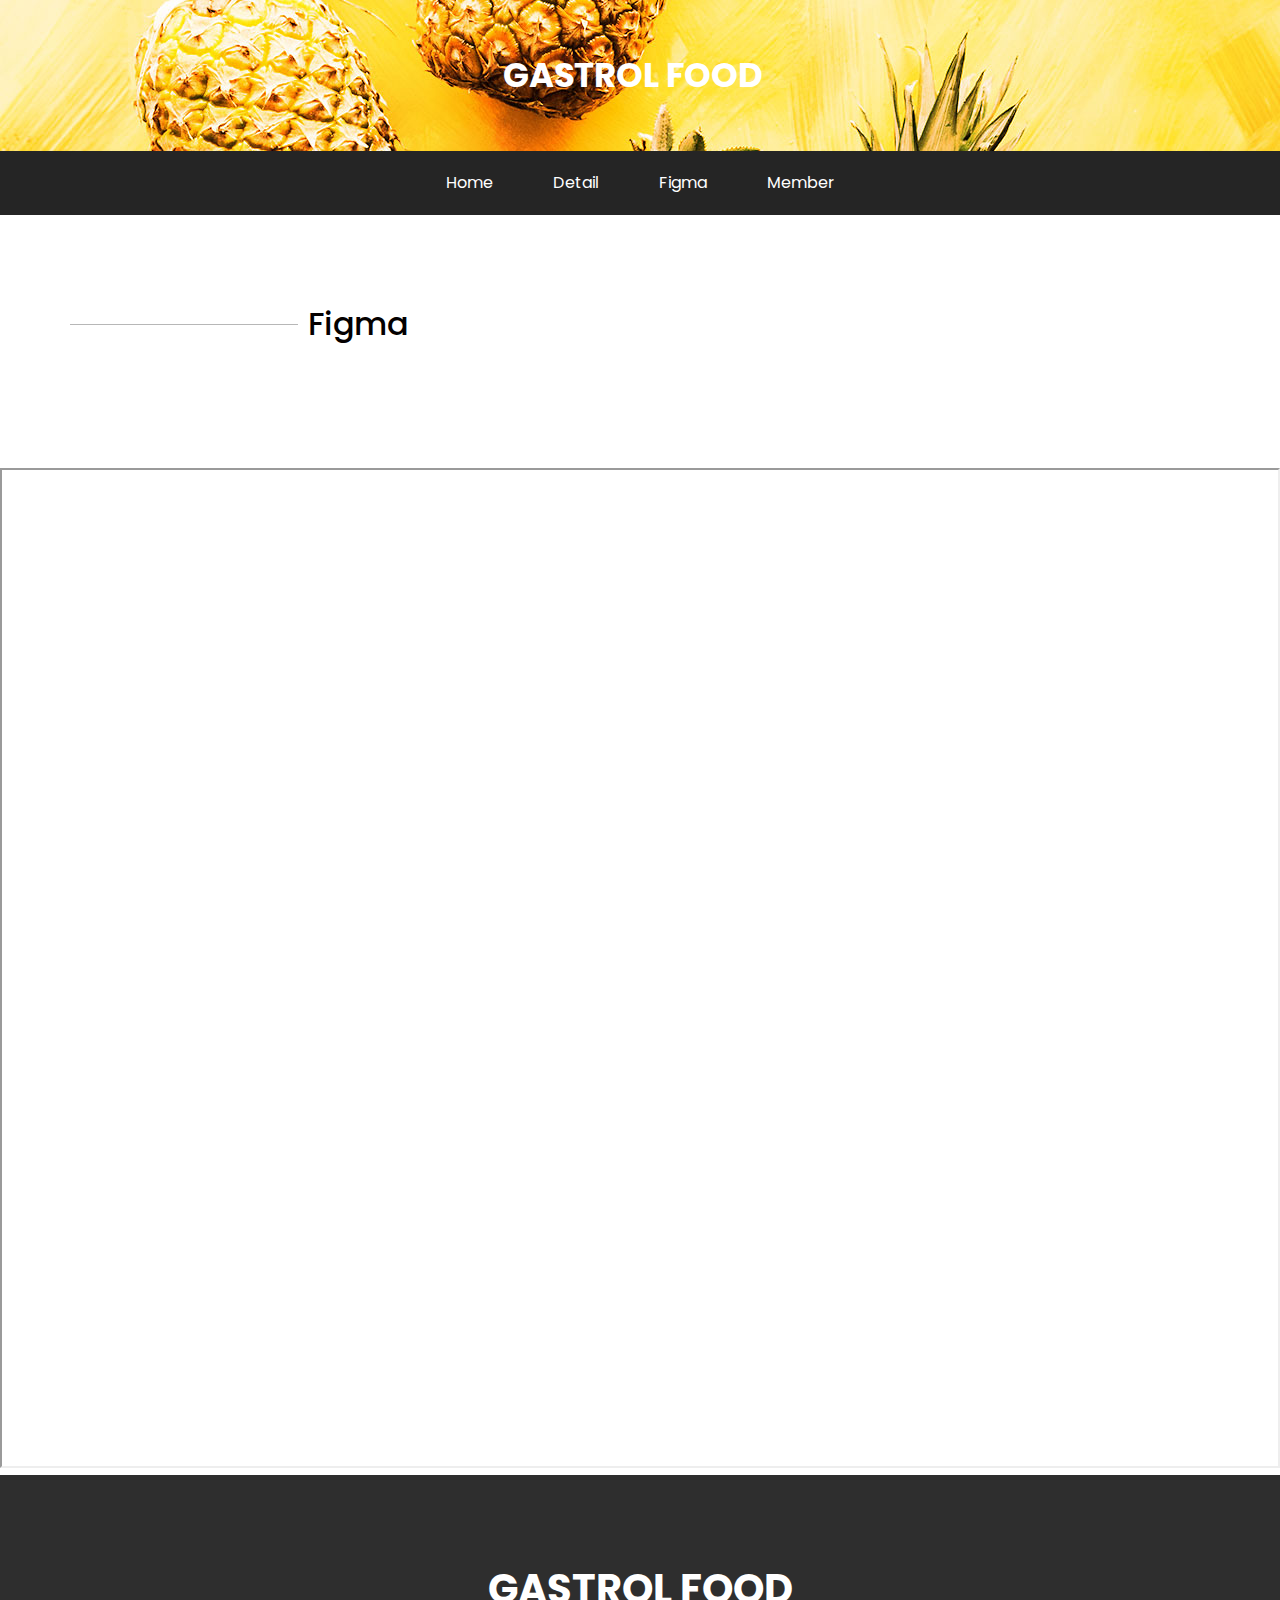
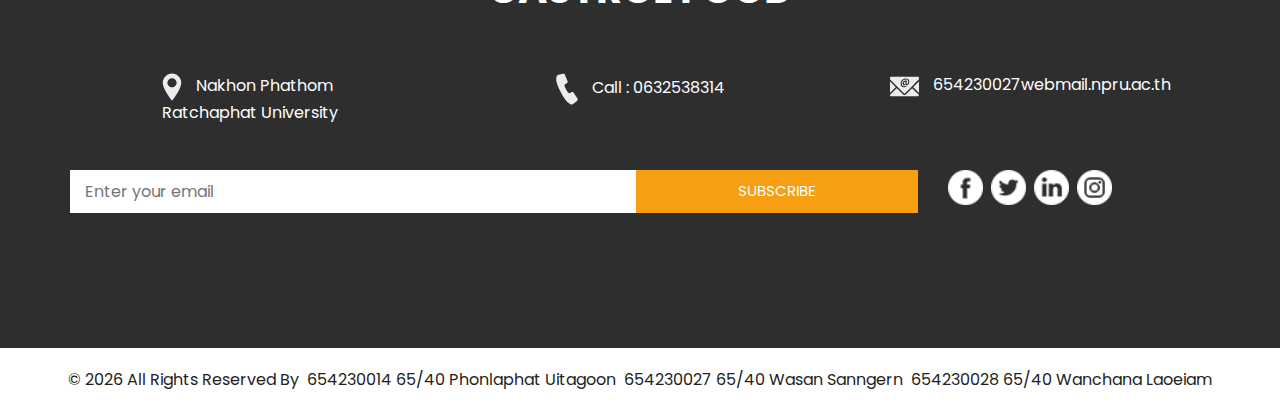
<file: Figma.html>
<!DOCTYPE html>
<html>

<head>

  <meta charset="utf-8" />
  <meta http-equiv="X-UA-Compatible" content="IE=edge" />
 
  <meta name="viewport" content="width=device-width, initial-scale=1, shrink-to-fit=no" />

  <meta name="keywords" content="" />
  <meta name="description" content="" />
  <meta name="author" content="" />

  <title>Gastrol Food</title>


  <link rel="stylesheet" type="text/css" href="https://cdnjs.cloudflare.com/ajax/libs/OwlCarousel2/2.1.3/assets/owl.carousel.min.css" />


  <link rel="stylesheet" type="text/css" href="css/bootstrap.css" />


  <link href="https://fonts.googleapis.com/css?family=Baloo+Chettan|Dosis:400,600,700|Poppins:400,600,700&display=swap" rel="stylesheet" />

  <link href="css/style.css" rel="stylesheet" />

  <link href="css/responsive.css" rel="stylesheet" />
</head>

<body class="sub_page">
  <div class="hero_area">
 
    <div class="brand_box">
      <a class="navbar-brand" href="index.html">
        <span>
          Gastrol Food
        </span>
      </a>
    </div>
    
  </div>

  

  <section class="nav_section">
    <div class="container">
      <div class="custom_nav2">
        <nav class="navbar navbar-expand custom_nav-container ">
          <button class="navbar-toggler" type="button" data-toggle="collapse" data-target="#navbarSupportedContent" aria-controls="navbarSupportedContent" aria-expanded="false" aria-label="Toggle navigation">
            <span class="navbar-toggler-icon"></span>
          </button>

          <div class="collapse navbar-collapse" id="navbarSupportedContent">
            <div class="d-flex  flex-column flex-lg-row align-items-center">
              <ul class="navbar-nav  ">
                <li class="nav-item active">
                  <a class="nav-link" href="index.html">Home <span class="sr-only">(current)</span></a>
                </li>
                <li class="nav-item">
                  <a class="nav-link" href="Detail.html">Detail </a>
                </li>
                <li class="nav-item">
                  <a class="nav-link" href="Figma.html">Figma </a>
                </li>
                <li class="nav-item">
                  <a class="nav-link" href="Member.html">Member</a>
                </li>
              </ul>

            </div>
          </div>
        </nav>
      </div>
    </div>
  </section>



  <section class="fruit_section layout_padding">
    <div class="container">
      <div class="heading_container">
        <hr>
        <h2>
          Figma
        </h2>
      </div>
    </div>
  </section>

  <section class="figma">
    <div class="figma-box">
      <iframe class="figma-box-1"  src="https://www.figma.com/embed?embed_host=share&url=https%3A%2F%2Fwww.figma.com%2Fproto%2FZoyOIhpNBEacRuPcsiqRey%2FGastrol-Food%3Ftype%3Ddesign%26node-id%3D9-30%26t%3DwEnLnTuoDToE50ak-1%26scaling%3Dscale-down%26page-id%3D0%253A1%26starting-point-node-id%3D9%253A30%26mode%3Ddesign" allowfullscreen></iframe>
    </div>
  </section>



  <section class="info_section layout_padding">
    <div class="container">
      <div class="info_logo">
        <h2>
         Gastrol Food
        </h2>
      </div>
      <div class="info_contact">
        <div class="row">
          <div class="col-md-4">
            <a href="">
              <img src="images/location.png" alt="">
              <span>
                Nakhon Phathom <br> Ratchaphat University
              </span>
            </a>
          </div>
          <div class="col-md-4">
            <a href="">
              <img src="images/call.png" alt="">
              <span>
                Call : 0632538314
              </span>
            </a>
          </div>
          <div class="col-md-4">
            <a href="">
              <img src="images/mail.png" alt="">
              <span>
                654230027webmail.npru.ac.th
              </span>
            </a>
          </div>
        </div>
      </div>
      <div class="row">
        <div class="col-md-8 col-lg-9">
          <div class="info_form">
            <form action="">
              <input type="text" placeholder="Enter your email">
              <button>
                subscribe
              </button>
            </form>
          </div>
        </div>
        <div class="col-md-4 col-lg-3">
          <div class="info_social">
            <div>
              <a href="">
                <img src="images/facebook-logo-button.png" alt="">
              </a>
            </div>
            <div>
              <a href="">
                <img src="images/twitter-logo-button.png" alt="">
              </a>
            </div>
            <div>
              <a href="">
                <img src="images/linkedin.png" alt="">
              </a>
            </div>
            <div>
              <a href="">
                <img src="images/instagram.png" alt="">
              </a>
            </div>
          </div>
        </div>
      </div>

    </div>
  </section>

 
  <section class="container-fluid footer_section">
    <p>
      &copy; <span id="displayYear"></span> All Rights Reserved By
      <a href="https://html.design/">&nbsp;654230014 65/40 Phonlaphat Uitagoon &nbsp;654230027 65/40 Wasan Sanngern &nbsp;654230028 65/40 Wanchana Laoeiam</a>
    </p>
  </section>
 


  <script type="text/javascript" src="js/jquery-3.4.1.min.js"></script>
  <script type="text/javascript" src="js/bootstrap.js"></script>
  <script type="text/javascript" src="js/custom.js"></script>

</body>

</html>
</file>
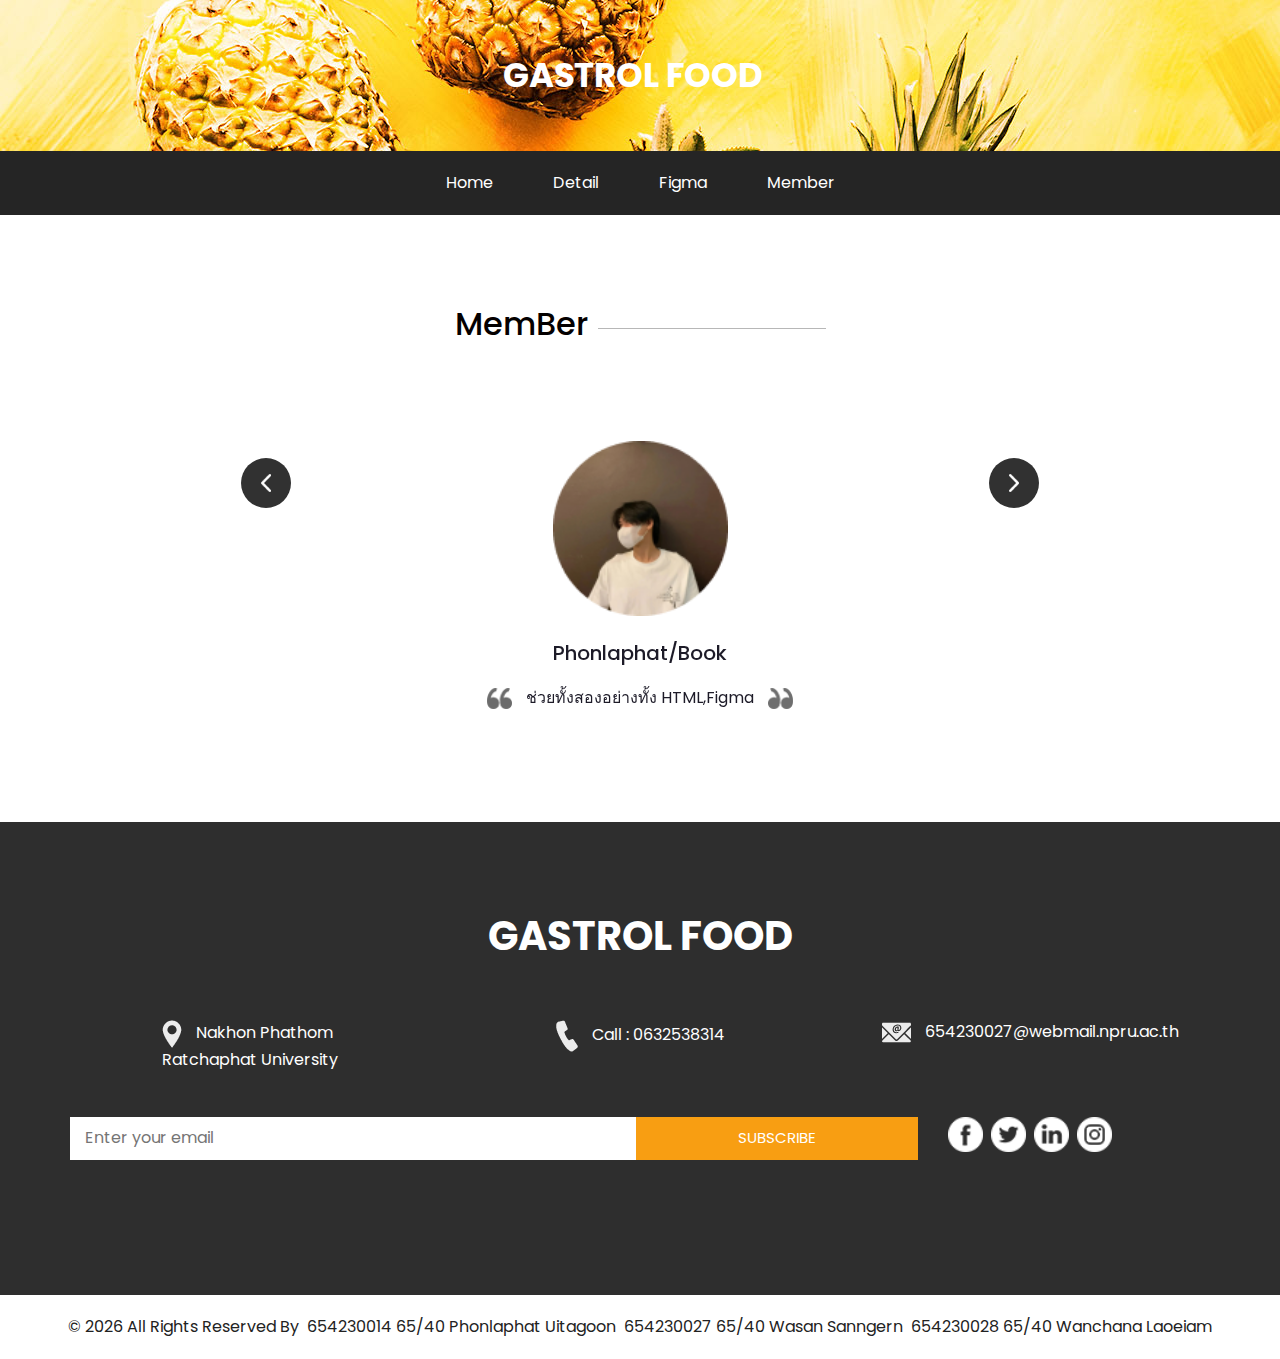
<file: Member.html>
<!DOCTYPE html>
<html>

<head>
 
  <meta charset="utf-8" />
  <meta http-equiv="X-UA-Compatible" content="IE=edge" />

  <meta name="viewport" content="width=device-width, initial-scale=1, shrink-to-fit=no" />

  <meta name="keywords" content="" />
  <meta name="description" content="" />
  <meta name="author" content="" />

  <title>Gastrol Food</title>


  <link rel="stylesheet" type="text/css" href="https://cdnjs.cloudflare.com/ajax/libs/OwlCarousel2/2.1.3/assets/owl.carousel.min.css" />


  <link rel="stylesheet" type="text/css" href="css/bootstrap.css" />


  <link href="https://fonts.googleapis.com/css?family=Baloo+Chettan|Dosis:400,600,700|Poppins:400,600,700&display=swap" rel="stylesheet" />
 
  <link href="css/style.css" rel="stylesheet" />

  <link href="css/responsive.css" rel="stylesheet" />
</head>

<body class="sub_page">
  <div class="hero_area">

    <div class="brand_box">
      <a class="navbar-brand" href="index.html">
        <span>
          Gastrol Food
        </span>
      </a>
    </div>
 
  </div>



  <section class="nav_section">
    <div class="container">
      <div class="custom_nav2">
        <nav class="navbar navbar-expand custom_nav-container ">
          <button class="navbar-toggler" type="button" data-toggle="collapse" data-target="#navbarSupportedContent" aria-controls="navbarSupportedContent" aria-expanded="false" aria-label="Toggle navigation">
            <span class="navbar-toggler-icon"></span>
          </button>

          <div class="collapse navbar-collapse" id="navbarSupportedContent">
            <div class="d-flex  flex-column flex-lg-row align-items-center">
              <ul class="navbar-nav  ">
                <li class="nav-item active">
                  <a class="nav-link" href="index.html">Home <span class="sr-only">(current)</span></a>
                </li>
                <li class="nav-item">
                  <a class="nav-link" href="Detail.html">Detail </a>
                </li>
                <li class="nav-item">
                  <a class="nav-link" href="Figma.html">Figma </a>
                </li>
                <li class="nav-item">
                  <a class="nav-link" href="Member.html">Member</a>
              </ul>
              
            </div>
          </div>
        </nav>
      </div>
    </div>
  </section>



  <section class="client_section layout_padding">
    <div class="container ">
      <div class="heading_container">
        <h2>
          MemBer
        </h2>
        <hr>
      </div>
      <div id="carouselExample2Controls" class="carousel slide" data-ride="carousel">
        <div class="carousel-inner">
          <div class="carousel-item active">
            <div class="client_container layout_padding-top">
              <div class="img-box">
                <img src="images/Ellipse 20 (1).png" alt="">
              </div>
              <div class="detail-box">
                <h5>
                  Phonlaphat/Book
                </h5>
                <p>
                  <img src="images/left-quote.png" alt="">
                  <span>
                    ช่วยทั้งสองอย่างทั้ง HTML,Figma
                  </span>
                  <img src="images/right-quote.png" alt=""> <br>
                
                </p>
              </div>
            </div>
          </div>
          <div class="carousel-item">
            <div class="client_container layout_padding-top">
              <div class="img-box">
                <img src="images/Ellipse 20.png" alt="">
              </div>
              <div class="detail-box">
                <h5>
                  Wanchana/Not
                </h5>
                <p>
                  <img src="images/left-quote.png" alt="">
                  <span>
                    เน้นทำเว็บ Page Html และ figma
                  </span>
                  <img src="images/right-quote.png" alt=""> <br>
                 
                </p>
              </div>
            </div>
          </div>
          <div class="carousel-item">
            <div class="client_container layout_padding-top">
              <div class="img-box">
                <img src="images/unnamed.png" alt="">
              </div>
              <div class="detail-box">
                <h5>
                  Wasan/Wik
                </h5>
                <p>
                  <img src="images/left-quote.png" alt="">
                  <span>
                    เน้นออกแบบ Figma 
                  </span>
                  <img src="images/right-quote.png" alt=""> <br>
                </p>
              </div>
            </div>
          </div>
        </div>
        <a class="carousel-control-prev" href="#carouselExample2Controls" role="button" data-slide="prev">
          <span class="sr-only">Previous</span>
        </a>
        <a class="carousel-control-next" href="#carouselExample2Controls" role="button" data-slide="next">
          <span class="sr-only">Next</span>
        </a>
      </div>

    </div>
  </section>



  <section class="info_section layout_padding">
    <div class="container">
      <div class="info_logo">
        <h2>
         Gastrol Food
        </h2>
      </div>
      <div class="info_contact">
        <div class="row">
          <div class="col-md-4">
            <a href="">
              <img src="images/location.png" alt="">
              <span>
                Nakhon Phathom <br> Ratchaphat University
              </span>
            </a>
          </div>
          <div class="col-md-4">
            <a href="">
              <img src="images/call.png" alt="">
              <span>
                Call : 0632538314
              </span>
            </a>
          </div>
          <div class="col-md-4">
            <a href="">
              <img src="images/mail.png" alt="">
              <span>
                654230027@webmail.npru.ac.th
              </span>
            </a>
          </div>
        </div>
      </div>
      <div class="row">
        <div class="col-md-8 col-lg-9">
          <div class="info_form">
            <form action="">
              <input type="text" placeholder="Enter your email">
              <button>
                subscribe
              </button>
            </form>
          </div>
        </div>
        <div class="col-md-4 col-lg-3">
          <div class="info_social">
            <div>
              <a href="">
                <img src="images/facebook-logo-button.png" alt="">
              </a>
            </div>
            <div>
              <a href="">
                <img src="images/twitter-logo-button.png" alt="">
              </a>
            </div>
            <div>
              <a href="">
                <img src="images/linkedin.png" alt="">
              </a>
            </div>
            <div>
              <a href="">
                <img src="images/instagram.png" alt="">
              </a>
            </div>
          </div>
        </div>
      </div>

    </div>
  </section>





  <section class="container-fluid footer_section">
    <p>
      &copy; <span id="displayYear"></span> All Rights Reserved By
      <a href="https://html.design/">&nbsp;654230014 65/40 Phonlaphat Uitagoon &nbsp;654230027 65/40 Wasan Sanngern &nbsp;654230028 65/40 Wanchana Laoeiam</a>
    </p>
  </section>



  <script type="text/javascript" src="js/jquery-3.4.1.min.js"></script>
  <script type="text/javascript" src="js/bootstrap.js"></script>
  <script type="text/javascript" src="js/custom.js"></script>

</body>

</html>
</file>
<file: css/style.css>
body {
  font-family: "Poppins", sans-serif;
  color: #040000;
  background-color: #ffffff;
}

.layout_padding {
  padding: 90px 0;
}

.layout_padding2 {
  padding: 45px 0;
}

.layout_padding2-top {
  padding-top: 45px;
}

.layout_padding2-bottom {
  padding-bottom: 45px;
}

.layout_padding-top {
  padding-top: 90px;
}

.layout_padding-bottom {
  padding-bottom: 90px;
}

/*header section*/
.sub_page .brand_box {
  position: relative;
  background-image: url(../images/slider-img.jpg);
  padding: 45px 0;
}

.sub_page .nav_section {
  margin-top: 0;
  background-color: #252525;
}

.brand_box {
  position: absolute;
  top: 0;
  left: 0;
  z-index: 9;
  width: 100%;
  display: -webkit-box;
  display: -ms-flexbox;
  display: flex;
  -webkit-box-pack: center;
      -ms-flex-pack: center;
          justify-content: center;
}

.brand_box .navbar-brand span {
  font-size: 34px;
  font-weight: bold;
  color: #ffffff;
  text-transform: uppercase;
}

a,
a:hover,
a:focus {
  text-decoration: none;
}

a:hover,
a:focus {
  color: initial;
}

.btn,
.btn:focus {
  outline: none !important;
  -webkit-box-shadow: none;
          box-shadow: none;
}

.custom_nav-container {
  z-index: 99999;
  padding: 15px 0;
}

.custom_nav-container .navbar-toggler {
  outline: none;
}

.custom_nav-container .navbar-toggler .navbar-toggler-icon {
  background-image: url(../images/menu.png);
  background-size: 42px;
}

.custom_nav-container .nav_search-btn {
  margin: auto;
}

/*end header section*/
/* slider section */
.slider_section div#carouselExampleControls {
  overflow: hidden;
}

.slider_section .img-box img {
  width: 100%;
}

.slider_section .carousel-control-prev,
.slider_section .carousel-control-next {
  width: 90px;
  height: 90px;
  background-color: #252525;
  opacity: 1;
  top: 50%;
  -webkit-transform: translateY(-50%);
          transform: translateY(-50%);
  background-repeat: no-repeat;
  background-size: 12px;
}

.slider_section .carousel-control-prev:hover,
.slider_section .carousel-control-next:hover {
  opacity: 0.9;
}

.slider_section .carousel-control-prev {
  border-radius: 0 100% 100% 0;
  background-image: url(../images/prev.png);
  left: -50px;
  background-position: 58px center;
}

.slider_section .carousel-control-next {
  border-radius: 100% 0 0 100%;
  background-image: url(../images/next.png);
  right: -45px;
  background-position: 20px center;
}

/* end slider section */
.nav_section {
  margin-top: -32px;
}

.nav_section .custom_nav2 .custom_nav-container {
  padding: 10px 0;
  background-color: #252525;
  border-radius: 5px;
}

.nav_section .custom_nav2 .custom_nav-container .navbar-nav .nav-item .nav-link {
  padding: 10px 30px;
  color: #ffffff;
  text-align: center;
  position: relative;
}

.nav_section .custom_nav2 #navbarSupportedContent {
  -webkit-box-pack: center;
      -ms-flex-pack: center;
          justify-content: center;
}

.nav_section .custom_nav-container .nav_search-btn {
  background-image: url(../images/search-icon.png);
  background-size: 18px;
  background-repeat: no-repeat;
  width: 35px;
  height: 35px;
  padding: 0;
  border: none;
  margin: 0 40px 0 15px;
  background-position: center;
}

.shop_section .box {
  display: -webkit-box;
  display: -ms-flexbox;
  display: flex;
  -webkit-box-orient: vertical;
  -webkit-box-direction: normal;
      -ms-flex-direction: column;
          flex-direction: column;
  -webkit-box-align: center;
      -ms-flex-align: center;
          align-items: center;
  text-align: center;
}

.shop_section .box .detail-box h2 {
  font-weight: bold;
  font-size: 3rem;
  text-transform: uppercase;
}

.shop_section .box .detail-box p {
  margin-bottom: 0;
}

.shop_section .box .img-box img {
  max-width: 100%;
}

.shop_section .box .btn-box {
  margin-top: 25px;
}

.shop_section .box .btn-box a {
  display: inline-block;
  padding: 8px 40px;
  background-color: #313131;
  border: 1px solid #313131;
  color: #ffffff;
}

.shop_section .box .btn-box a:hover {
  background-color: transparent;
  color: #313131;
}

.about_section .img-box {
  padding: 35px 0;
  background-color: #ececec;
}

.about_section .img-box img {
  width: 100%;
  -webkit-transform: translateX(45px);
          transform: translateX(45px);
}

.about_section .detail-box {
  text-align: center;
  padding: 35px 45px;
}

.about_section .detail-box .heading_container {
  display: -webkit-box;
  display: -ms-flexbox;
  display: flex;
  -webkit-box-orient: vertical;
  -webkit-box-direction: normal;
      -ms-flex-direction: column;
          flex-direction: column;
  -webkit-box-align: center;
      -ms-flex-align: center;
          align-items: center;
}

.about_section .detail-box .heading_container hr {
  width: 1px;
  height: 145px;
  margin: 0;
  border: none;
  background-color: #b7b7b7;
  margin-bottom: 10px;
}

.about_section .detail-box p {
  margin-top: 10px;
}

.about_section .detail-box a {
  display: inline-block;
  padding: 10px 40px;
  background-color: #313131;
  border: 1px solid #313131;
  color: #ffffff;
  margin-top: 10px;
}

.about_section .detail-box a:hover {
  background-color: transparent;
  color: #313131;
}

.fruit_section .heading_container {
  display: -webkit-box;
  display: -ms-flexbox;
  display: flex;
  -webkit-box-align: center;
      -ms-flex-align: center;
          align-items: center;
  margin-bottom: 35px;
}

.fruit_section .heading_container hr {
  width: 20%;
  height: 1px;
  border: none;
  margin: 0;
  margin-right: 10px;
  background-color: #b7b7b7;
}

.fruit_section .heading_container h2 {
  margin: 0;
}

.fruit_section .fruit_container {
  display: -webkit-box;
  display: -ms-flexbox;
  display: flex;
  -ms-flex-wrap: wrap;
      flex-wrap: wrap;
  -webkit-box-pack: center;
      -ms-flex-pack: center;
          justify-content: center;
}

.fruit_section .fruit_container .box {
  -webkit-box-flex: 0;
      -ms-flex: 0 0 31.33%;
          flex: 0 0 31.33%;
  margin: 1%;
  position: relative;
  overflow: hidden;
}

.fruit_section .fruit_container .box img {
  width: 100%;
}

.fruit_section .fruit_container .box .link_box {
  position: absolute;
  left: 0;
  top: 100%;
  width: 100%;
  height: 100%;
  opacity: 0;
  background-color: #252525;
  color: #ffffff;
  display: -webkit-box;
  display: -ms-flexbox;
  display: flex;
  -webkit-box-orient: vertical;
  -webkit-box-direction: normal;
      -ms-flex-direction: column;
          flex-direction: column;
  -webkit-box-align: center;
      -ms-flex-align: center;
          align-items: center;
  -webkit-box-pack: center;
      -ms-flex-pack: center;
          justify-content: center;
  -webkit-transition: all 0.3s;
  transition: all 0.3s;
}

.fruit_section .fruit_container .box .link_box h5 {
  text-transform: uppercase;
  margin-bottom: 25px;
}

.fruit_section .fruit_container .box .link_box a {
  display: inline-block;
  padding: 7px 35px;
  border: 1px solid #ffffff;
  color: #ffffff;
  font-size: 15px;
}

.fruit_section .fruit_container .box .link_box a:hover {
  background-color: #ffffff;
  color: #000000;
}

.fruit_section .fruit_container .box:hover .link_box {
  top: 0;
  opacity: 0.9;
}

.client_section .heading_container {
  display: -webkit-box;
  display: -ms-flexbox;
  display: flex;
  -webkit-box-align: center;
      -ms-flex-align: center;
          align-items: center;
  -webkit-box-pack: center;
      -ms-flex-pack: center;
          justify-content: center;
}

.client_section .heading_container hr {
  width: 20%;
  height: 1px;
  border: none;
  margin: 0;
  margin-left: 10px;
  background-color: #b7b7b7;
}

.client_section .client_container {
  display: -webkit-box;
  display: -ms-flexbox;
  display: flex;
  -webkit-box-orient: vertical;
  -webkit-box-direction: normal;
      -ms-flex-direction: column;
          flex-direction: column;
  -webkit-box-align: center;
      -ms-flex-align: center;
          align-items: center;
  text-align: center;
  width: 85%;
  margin: auto;
}

.client_section .client_container .img-box {
  width: 175px;
  border-radius: 100%;
}

.client_section .client_container .img-box img {
  width: 100%;
}

.client_section .client_container .detail-box {
  margin-top: 25px;
}

.client_section .client_container .detail-box h5 {
  color: #1d1b28;
  margin-bottom: 15px;
}

.client_section .client_container .detail-box p {
  color: #1d1b28;
  margin: 20px;
}

.client_section .client_container .detail-box p img {
  width: 25px;
  margin: 3px 10px;
}

.client_section .client_container .detail-box img {
  width: 60px;
}

.client_section .carousel-control-prev,
.client_section .carousel-control-next {
  width: 50px;
  height: 50px;
  border-radius: 100%;
  background-color: #313131;
  opacity: 1;
  top: 28%;
  background-repeat: no-repeat;
  background-position: center;
  background-size: 10px;
}

.client_section .carousel-control-prev:hover,
.client_section .carousel-control-next:hover {
  background-color: #000000;
}

.client_section .carousel-control-prev {
  background-image: url(../images/prev.png);
  left: 15%;
}

.client_section .carousel-control-next {
  background-image: url(../images/next.png);
  right: 15%;
}

/* contact section */
.contact_section {
  position: relative;
}

.contact_section .heading_container {
  display: -webkit-box;
  display: -ms-flexbox;
  display: flex;
  -webkit-box-align: center;
      -ms-flex-align: center;
          align-items: center;
  margin-bottom: 35px;
}

.contact_section .heading_container hr {
  width: 20%;
  height: 1px;
  border: none;
  margin: 0;
  margin-right: 10px;
  background-color: #b7b7b7;
}

.contact_section .heading_container h2 {
  margin: 0;
}

.contact_section input::-webkit-input-placeholder {
  color: #000;
}

.contact_section input:-ms-input-placeholder {
  color: #000;
}

.contact_section input::-ms-input-placeholder {
  color: #000;
}

.contact_section input::placeholder {
  color: #000;
}

.contact_section input {
  border: none;
  outline: none;
  height: 45px;
  width: 100%;
  margin: 10px 0;
  -webkit-box-shadow: 0 0 5px 0 rgba(0, 0, 0, 0.25);
          box-shadow: 0 0 5px 0 rgba(0, 0, 0, 0.25);
  padding-left: 15px;
}

.contact_section input::-webkit-input-placeholder {
  color: #ac9784;
  text-transform: uppercase;
  font-size: 15px;
}

.contact_section input:-ms-input-placeholder {
  color: #ac9784;
  text-transform: uppercase;
  font-size: 15px;
}

.contact_section input::-ms-input-placeholder {
  color: #ac9784;
  text-transform: uppercase;
  font-size: 15px;
}

.contact_section input::placeholder {
  color: #ac9784;
  text-transform: uppercase;
  font-size: 15px;
}

.contact_section input.message_input {
  height: 100px;
}

.contact_form-container {
  padding: 15px 15px 15px 0;
}

.contact_form-container button {
  border: none;
  background-color: #fd9e2e;
  color: #fff;
  padding: 10px 55px;
  font-size: 15px;
  text-transform: uppercase;
  margin-top: 35px;
}

.map_container {
  height: 350px;
}

.map_container .map-responsive {
  height: 100%;
}

/* contact section */
/* info section */
.info_section {
  background-color: #2e2e2e;
  color: #ffffff;
}

.info_section h6 {
  font-weight: bold;
}

.info_section .info_logo h2 {
  font-size: 2.5rem;
  text-align: center;
  text-transform: uppercase;
  font-weight: bold;
}

.info_section .info_contact {
  margin-top: 60px;
  margin-bottom: 45px;
}

.info_section .info_contact .col-md-4 {
  display: -webkit-box;
  display: -ms-flexbox;
  display: flex;
  -webkit-box-pack: center;
      -ms-flex-pack: center;
          justify-content: center;
}

.info_section .info_contact a {
  color: #ffffff;
}

.info_section .info_contact img {
  max-width: 100%;
  margin-right: 10px;
}

.info_section .info_form {
  margin: 0 auto;
  margin-bottom: 45px;
}

.info_section .info_form h4 {
  text-transform: uppercase;
  text-align: center;
  margin-bottom: 20px;
}

.info_section .info_form form {
  display: -webkit-box;
  display: -ms-flexbox;
  display: flex;
  -webkit-box-align: center;
      -ms-flex-align: center;
          align-items: center;
}

.info_section .info_form form input {
  background-color: #ffffff;
  border: none;
  -webkit-box-flex: 2.5;
      -ms-flex: 2.5;
          flex: 2.5;
  outline: none;
  color: #000000;
  min-height: 42.4px;
  padding-left: 15px;
}

.info_section .info_form form input ::-webkit-input-placeholder {
  color: #ffffff;
  opacity: 0.2;
}

.info_section .info_form form input :-ms-input-placeholder {
  color: #ffffff;
  opacity: 0.2;
}

.info_section .info_form form input ::-ms-input-placeholder {
  color: #ffffff;
  opacity: 0.2;
}

.info_section .info_form form input ::placeholder {
  color: #ffffff;
  opacity: 0.2;
}

.info_section .info_form form button {
  -webkit-box-flex: 1;
      -ms-flex: 1;
          flex: 1;
  display: inline-block;
  padding: 9px 30px;
  background-color: #f89e12;
  border: 1px solid #f89e12;
  color: #ffffff;
  font-size: 15px;
  text-transform: uppercase;
}

.info_section .info_form form button:hover {
  background-color: transparent;
  color: #f89e12;
}

.info_section .box {
  display: -webkit-box;
  display: -ms-flexbox;
  display: flex;
}

.info_section .info_social {
  display: -webkit-box;
  display: -ms-flexbox;
  display: flex;
}

.info_section .info_social img {
  width: 35px;
  margin-right: 8px;
}

/* end info section */
/* footer section*/
.footer_section {
  background-color: #ffffff;
  padding: 20px 15px;
}

.footer_section p {
  margin: 0;
  text-align: center;
  color: #222222;
}

.footer_section a {
  color: #222222;
}

/* end footer section*/
/*# sourceMappingURL=style.css.map */

p {
  text-align: center;
}

.text-1 {
  color: rgb(32, 32, 215);
}

.text-2 {
  color: blue;
}

.text-3 {
  color: blue;
}

.text-4 {
  color: blue;
}

.img_box {
  width: 100%;
  height: 100%;
}


.figma-box-1 {
  margin: auto;
  width: 100%;
  height: 1000px;
}
</file>
<file: css/responsive.css>
@media (max-width: 1400px) {}

@media (max-width: 1120px) {}

@media (max-width: 992px) {

    .custom_nav2 .navbar-nav {
        flex-wrap: wrap;
    }

    .custom_nav2 .nav-item {
        flex-basis: 33.333%;
    }

    .nav_section .custom_nav-container .nav_search-btn {
        margin: auto;
    }

    .about_section .detail-box .heading_container hr {
        height: 75px;
    }

    .about_section .detail-box {
        padding-right: 0;
    }
}

@media (max-width: 768px) {

    .slider_section .carousel-control-prev,
    .slider_section .carousel-control-next {
        display: none;
    }



    .about_section .detail-box .heading_container hr {
        height: 145px;
    }

    .about_section .img-box {
        padding: 0 25px;
    }

    .about_section .img-box img {
        transform: translateY(45px);
    }

    .about_section .detail-box {
        padding: 0;
        margin-top: 75px;
    }

    .fruit_section .fruit_container .box {
        flex: 0 0 47%;
        margin: 1.5%;
    }

    .client_section .client_container {
        width: 100%;
    }

    .contact_form-container {
        margin-bottom: 35px;
    }

    .contact_form-container {
        padding: 0;
    }

    .info_section .info_contact .col-md-4 {
        display: flex;
        flex-direction: column;
        align-items: center;
        margin-bottom: 20px;
        text-align: center;
    }


    .info_section .info_social {
        justify-content: center;
    }
}

@media (max-width: 576px) {
    .custom_nav2 .nav-item {
        flex-basis: 50%;
    }

    .fruit_section .fruit_container .box {
        flex: 0 0 97%;
        margin: 3% 1.5%;
    }

    .info_section .info_form form {
        flex-direction: column;
        align-items: center;
    }

    .info_section .info_form form input {
        width: 100%;
    }

    .info_section .info_form form button {
        margin-top: 15px;
    }
}


@media (max-width: 480px) {
    .custom_nav2 .nav-item {
        flex-basis: 100%;
    }

    .client_section .carousel-control-prev,
    .client_section .carousel-control-next {
        display: none;
    }
}

@media (max-width: 400px) {}

@media (max-width: 360px) {}

@media (min-width: 1200px) {
    .container {
        max-width: 1170px;
    }

}
</file>
